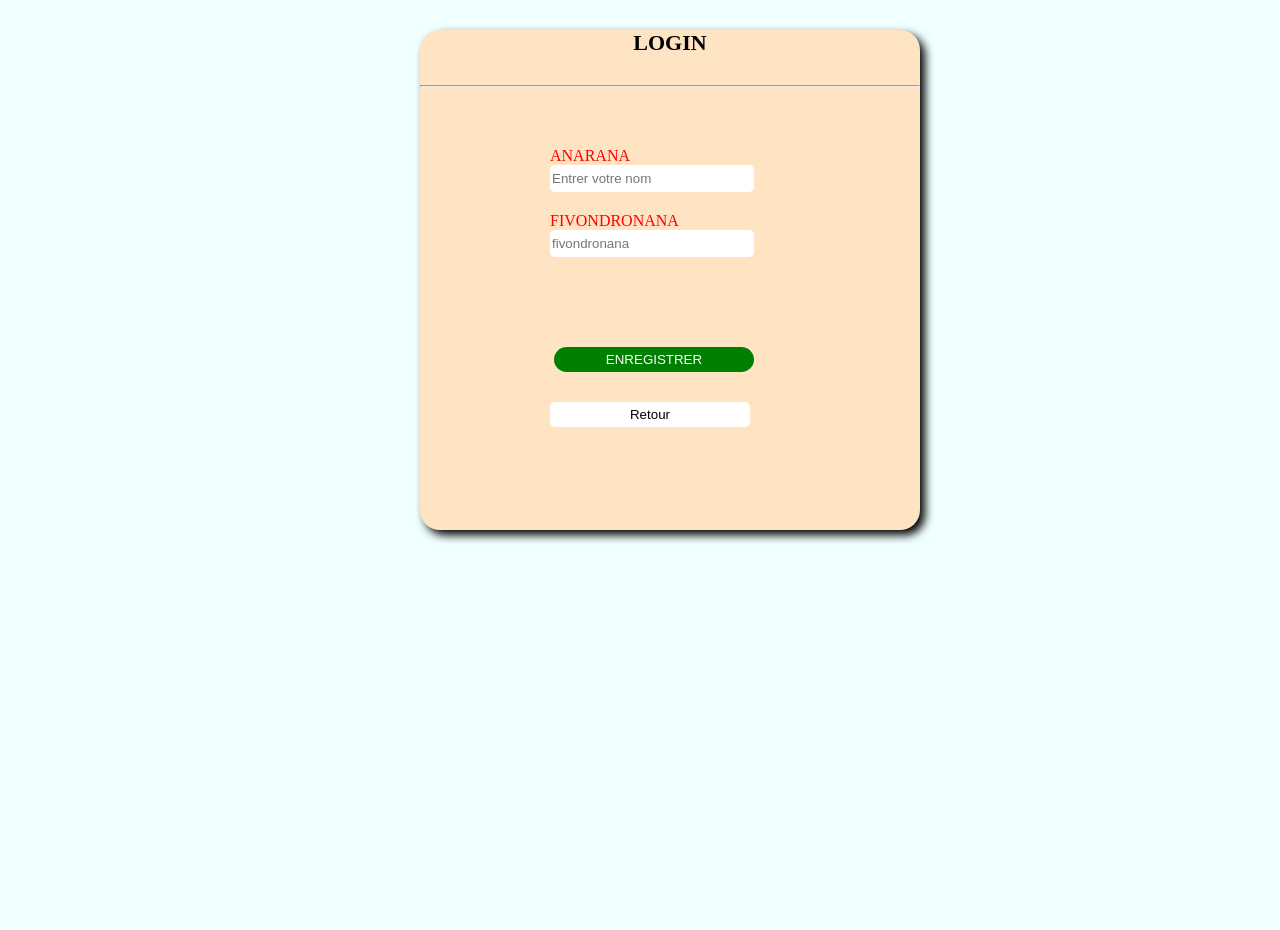
<file: login.html>
<!DOCTYPE html>
<html lang="en">
  <head>
    <meta charset="UTF-8" />
    <meta name="viewport" content="width=device-width, initial-scale=1.0" />
    <title>Quiz TILY</title>
    <link rel="stylesheet" href="login.css" />
  </head>
  <body>
    <header class="container">
      <section>
        
        <h4 id="h4">LOGIN</h4>
        <hr />
        <div class="login-input">
          <label for="username">ANARANA</label>
          <input
            type="text"
            id="username"
            placeholder="Entrer votre nom"
            maxlength="15"
            required
          /><br />
          <label for="fivondronana">FIVONDRONANA</label>
          <input
            type="text"
            id="fivondronana"
            placeholder="fivondronana"
            maxlength="20"
            required
          />
          <form action="login.html" method="post"></form>
        </div>
        <div>
            <button type="submit" class="button">ENREGISTRER</button>
          <a href="mur.html"><button>Retour</button></a>
          <br><p></p>
        
        </div>
      </section>
    </header>

  <script src="login.js"></script>
  </body>
</html>
</file>
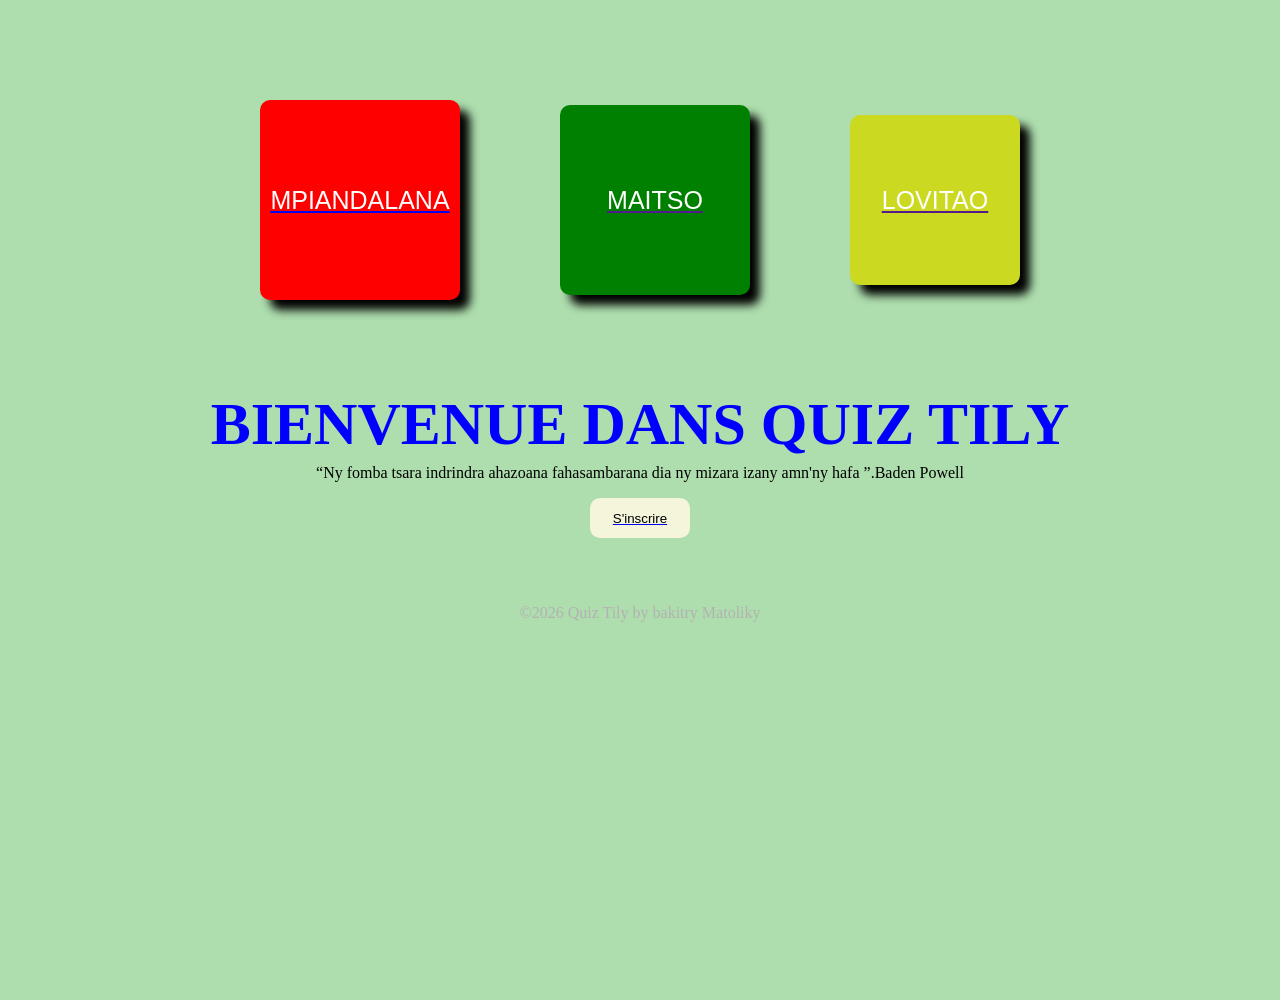
<file: mur.html>
<!DOCTYPE html>
<html lang="en">
<head>
    <meta charset="UTF-8">
    <meta name="viewport" content="width=device-width, initial-scale=1.0">
    <title>QUIZ TILY</title>
    <link rel="stylesheet" href="mur.css">
</head>
<body>
    <header>
        <section>
            <div class="sampana">
    
      <a href="mena.html"><button id="btn1">MPIANDALANA</button></a><br />
      <a href=""><button id="btn2">MAITSO</button></a><br />
      <a href=""><button id="btn3">LOVITAO</button></a><br />
    </div>
            </div>
        </section>
    </header>
    <div class="header">
        <h1  id="head">BIENVENUE DANS QUIZ TILY</h1>
        
    </div>
        <p style ="text-align: center;margin-top: -25px;"><q>Ny fomba tsara indrindra ahazoana fahasambarana dia ny mizara izany amn'ny hafa </q>.Baden Powell</p>
    <div >
    
       <a href="login.html"><button>S'inscrire</button></a>
      
    </div>

   
    <footer class="footer">
        <p><span>&copy;2026 Quiz Tily by bakitry Matoliky</span></p>
    </footer>
    <script src="mur.js"defer></script>
</body>
</html>
</file>
<file: login.css>
body {
  margin: 0;
  padding: 0;
  background-color: azure;
  width: 100%;
  height: 100vh;
}
.container {
  width: 500px;
  height: 500px;
  margin: 30px 420px 0;
  background-color: bisque;
  border: none;
  border-radius: 20px;
  box-shadow: 5px 5px 10px black;
}
#h4 {
  display: grid;
  justify-content: center;
  align-items: center;
  font-size: 22px;
  /* display: none; */
}
.login-input {
  margin: 30px 100px 0;
  padding: 30px;
}

#username {
  width: 200px;
  height: 25px;
  background-color: white;
  border: none;
  border-radius: 5px;
  margin-bottom: 20px;
}
#fivondronana {
  width: 200px;
  height: 25px;
  background-color: white;
  border: none;
  border-radius: 5px;
  margin-bottom: 20px;
}
label {
  color: red;
  display: grid;
  justify-content: start;
  align-items: start;
}
a button {
  width: 200px;
  margin: 30px 130px 0;
  height: 25px;
  background-color: white;
  border: none;
  border-radius: 5px;
  margin-bottom: 20px;
}
.button {
  margin-left: 134px;
  margin-top: 40px;
  width: 200px;
  border: none;
  height: 25px;
  background-color: green;
  color: white;
  cursor: pointer;
  border-radius: 20px;
  transition: 0.5s ease all;
}
.button:hover{
    transform:scale(95%);
}
@media (max-width:575px){
    .container {
  width:400px;
  height: 450px;
  margin: 30px 20px 0;
  background-color: bisque;
  border: none;
  border-radius: 20px;
  box-shadow: 5px 5px 10px black;
}
    #h4 {
  display: grid;
  justify-content: center;
  align-items: center;
  font-size: 22px;
  /* display: none; */
}
.login-input {
  margin: 30px 70px 0;
  padding: 30px;
}
a button {
  width: 200px;
  margin: 30px 100px 0;
  height: 25px;
  background-color: white;
  border: none;
  border-radius: 5px;
  margin-bottom: 20px;
}
.button {
  margin-left: 100px;
  margin-top: 40px;
  width: 200px;
  border: none;
  height: 25px;
  background-color: green;
  color: white;
  cursor: pointer;
  border-radius: 20px;
  transition: 0.5s ease all;
}

}
</file>
<file: mur.css>
body{
    margin: 0;
    padding: 0;
    background-color:rgb(174, 222, 174);
    width: 100%;
    height: 100vh;
}
.header{
    display: grid;
    justify-content: center;
    align-items: center;
    margin: 20px auto;
    font-size: 30px;
    text-decoration: none;
}
.sampana{
    display: flex;
    flex-direction: row;
    justify-content: center;
    align-items: center;
    margin-top: 100px;
    
}
#btn1{
    width: 200px;
    height: 200px;
    margin-right: 100px;
    font-size: 25px;
    background-color: red;
    color: white;
    text-decoration: none;
      box-shadow: 10px 10px 10px black;
      transition: 0.6s ease all;
  
}
#btn1:hover{
    transform: translate(35px);
}
#btn2{
    width: 190px;
    height: 190px;
    margin-right:100px ;
    font-size: 25px;
    background-color: green;
    color: white;
    text-decoration: none;
    box-shadow: 10px 10px 10px black;
        transition: 0.6s ease all;
}
#btn2:hover{
    transform: translate(35px);
}
#btn3{
     width: 170px;
    height: 170px;
    font-size: 25px;
    background-color: rgb(203, 218, 32);
    color: white;
    text-decoration: none;
      box-shadow: 10px 10px 10px black;
          transition: 0.6s ease all;
}
#btn3:hover{
    transform: translate(35px);
}
a {
   
    display: grid;
    justify-content: center;
    align-items: center;
  


}
a button{
    width: 100px;
    height: 40px;
    background-color: beige;
    border: none;
    border-radius: 10px;
    cursor: pointer;
    text-decoration: none;
    color:black;
    transition: 0.5s ease all;
}
a button:hover{
    background-color: beige;
    transform: scale(70%);
}
@media (max-width:575px) {
    .header{
        margin:100PX auto;
        font-size: 10PX;
    }
    #btn1{
    width: 100px;
    height: 100px;
    margin-right: 50px;
    font-size: 12px;
    background-color: red;
    color: white;
    text-decoration: none;
      box-shadow: 10px 10px 10px black;
      transition: 0.6s ease all;
  
}
  #btn2{
    width: 90px;
    height: 90px;
    margin-right:50px ;
    font-size: 12px;
    background-color: green;
    color: white;
    text-decoration: none;
    box-shadow: 10px 10px 10px black;
        transition: 0.6s ease all;
}  
#btn3{
     width: 80px;
    height: 80px ;
    font-size: 12px;
    background-color: rgb(203, 218, 32);
    color: white;
    text-decoration: none;
      box-shadow: 10px 10px 10px black;
          transition: 0.6s ease all;
}
}
.footer{
    display: grid;
    justify-content: center;
    align-items: center;
    margin: 50px auto;
    text-decoration: none;
    color: rgb(179, 177, 177)
    ;
}
</file>
